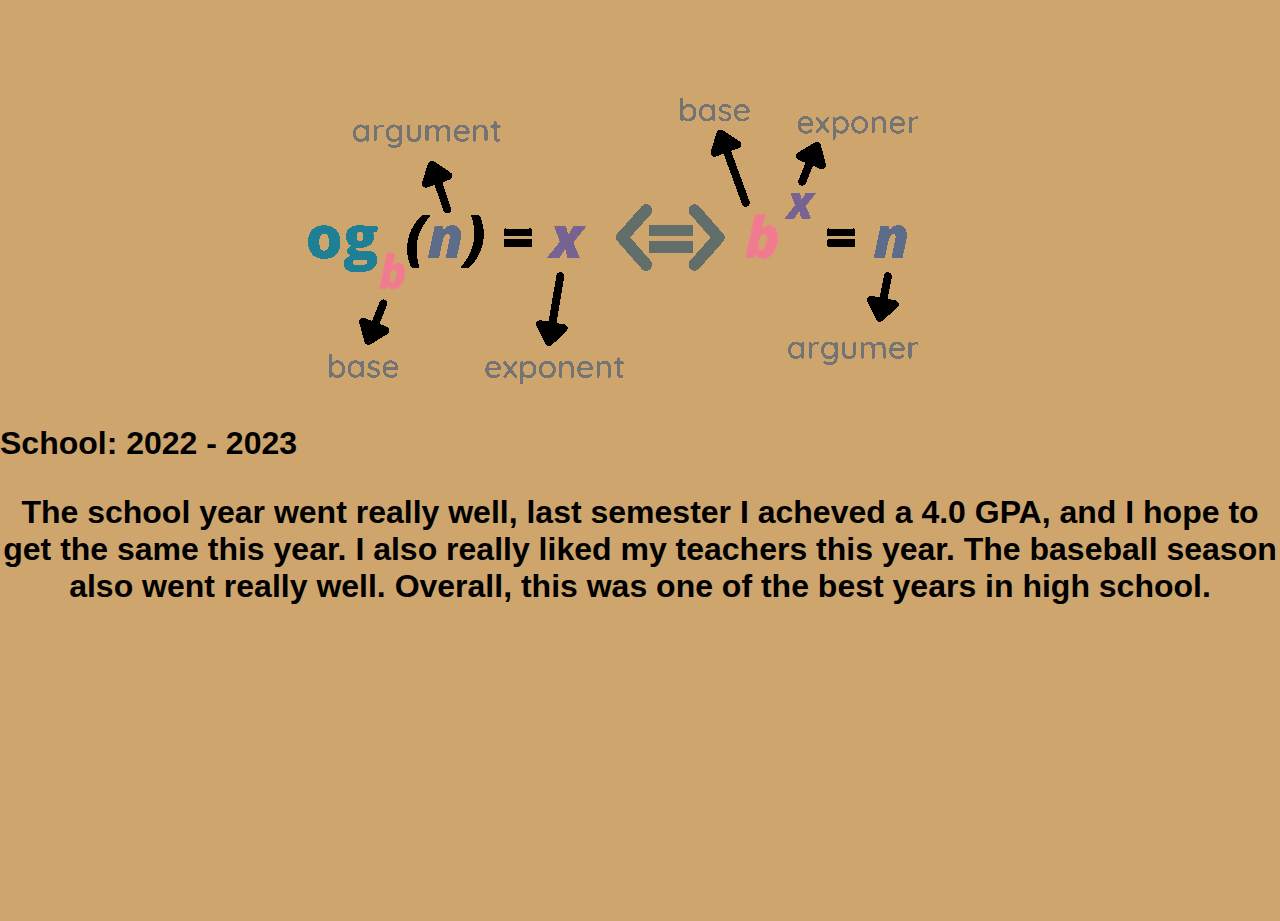
<file: academics.html>
<!DOCTYPE html>
<html>
<head>
	<title>Academics</title>
	<link rel="stylesheet" href = "stylesheetindex.css">
</head>

<h1>School: 2022 - 2023
<body>
           <img src = summary.gif>
           
	<p>The school year went really well, last semester I acheved a 4.0 GPA, and I hope to get the same this year. I also really liked my teachers this year. The baseball season also went really well. Overall, this was one of the best years in high school.</p>

	
</body>

</html>
</file>
<file: stylesheetindex.css>
body, html {
  background-color: #CEA56C;
  height: 100%;
  margin: 0;
  font-family: Arial, Helvetica, sans-serif;
}

.hero-image {
  background-image: linear-gradient(rgba(0, 0, 0, 0.5), rgba(0, 0, 0, 0.5)), url("bark.jpg");
  height: 40%;
  background-position: center;
  background-repeat: no-repeat;
  background-size: cover;
  position: relative;
}
.image{
  width: 10%;
  height: auto;
}
.hero-text {
  text-align: center;
  position: absolute;
  top: 50%;
  left: 50%;
  transform: translate(-50%, -50%);
  color: white;
}

button {
  border: none;
  outline: 100;
  display: inline-block;
  padding: 10px 25px;
  color: black;
  background-color: #ddd;
  text-align: center;
  cursor: pointer;
}

button:hover {
  background-color: #555;
  color: white;
}

p {
  text-align: center;
}
</file>
